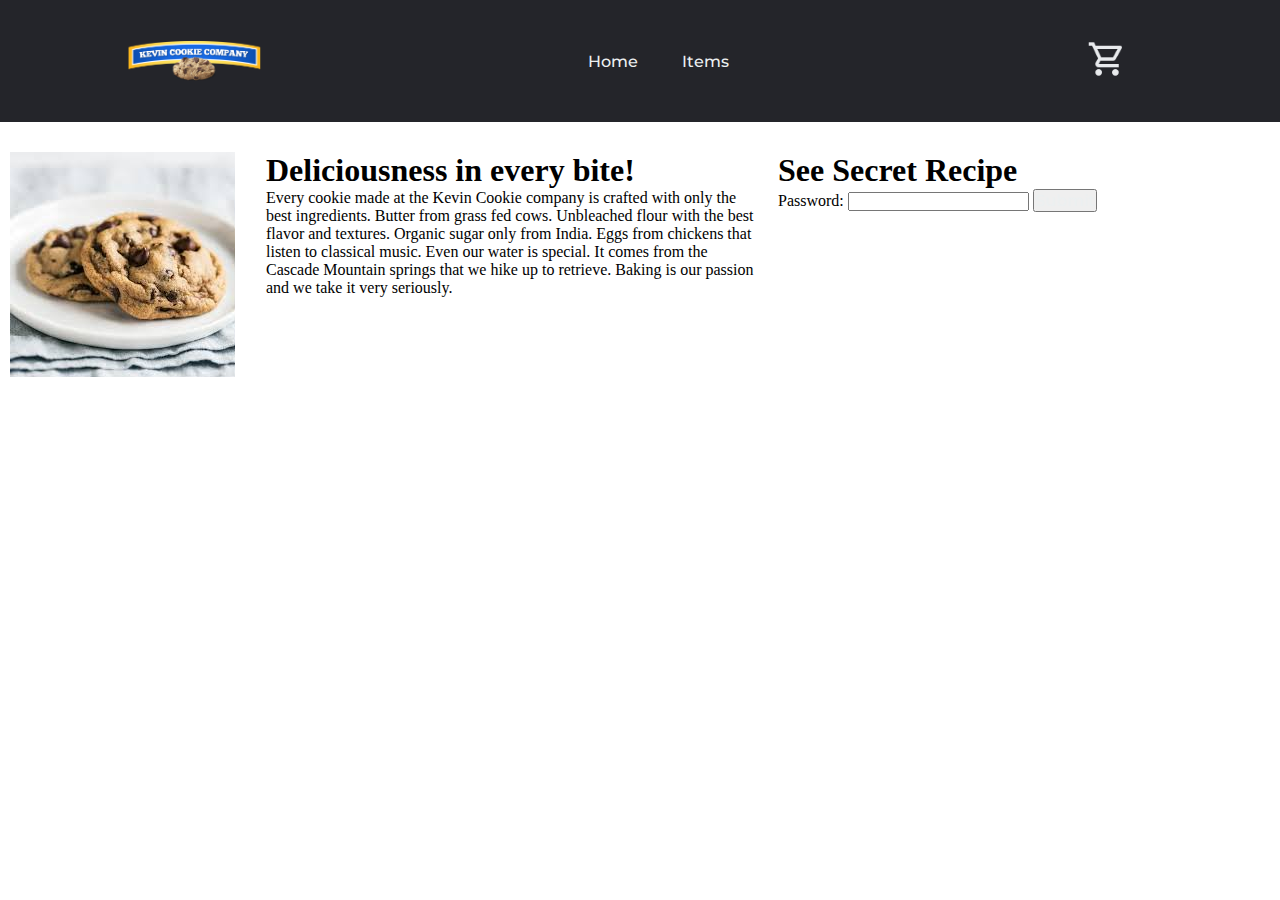
<file: index.htm>
<!DOCTYPE html>
<html lang="en">
<head>
    <meta charset="UTF-8">
    <meta http-equiv="X-UA-Compatible" content="IE=edge">
    <meta name="viewport" content="width=device-width, initial-scale=1.0">
    <title>Kevin Cookie Company</title>
    <link rel="stylesheet" href="styles.css">
    <link rel="stylesheet" href="header.css">
</head>
<body>
    <header class="navbar">
        <img class="logo" src="Images/PrimaryLogo.png" alt="logo">
            <nav>
                <ul class="navlinks">
                    <li><a href="index.htm">Home</a></li>
                    <li><a href="#">Items</a></li>
                </ul>
            </nav>
            <a class="cta" href="#"><button class="cartbutton"><img src="Images/CartIcon.png"></button></a>
    </header>

    <main>
        <aside>
            <img src="Images/Cookie.png">
        </aside>
        <section>
            <h1>Deliciousness in every bite!</h1>

            <p>Every cookie made at the Kevin Cookie company is crafted with only the best ingredients. Butter from grass fed
            cows. Unbleached flour with the best flavor and textures. Organic sugar only from India. Eggs from chickens that
            listen to classical music. Even our water is special. It comes from the Cascade Mountain springs that we hike up
            to retrieve. Baking is our passion and we take it very seriously.</p>
        </section>
        <article>
            <h1>See Secret Recipe</h1>
            <form id="SecretRecipeRequest" onsubmit="handlePassword(event)">
                <label>Password:</label>
                <input type="password" id="password" name="password" required>
                <button type="submit">Submit</button>
            </form>
            <script src="formHandler.js"></script>
        </article>
    </main>
</body>
</html>
</file>
<file: styles.css>
@import url('https://fonts.googleapis.com/css2?family=Montserrat:ital,wght@0,500;1,500&display=swap');

* {
    box-sizing: border-box;
    margin: 0;
    padding: 0;
}

main {
    padding-top: 20px;
}

aside {
    width: 20%;
    float: left;
    padding: 10px;
}

aside img {
    max-width: 100%;
    max-height: none;
}

section {
    width: 40%;
    float: left;
    padding: 10px;
}

article {
    width: 40%;
    float: left;
    padding: 10px;
}

@media screen and (max-width:600px) {
    aside, section, article {
        width: 100%;
    }
}
</file>
<file: header.css>
li, a, button {
    font-family: "Montserrat", sans-serif;
    font-weight: 500;
    font-size: 16px;
    color: #ecf0f1;
    text-decoration: none;
}

header {
    display: flex;
    justify-content: space-between;
    align-items: center;
    padding: 30px 10%;
}

.logo {
    cursor: pointer;
    height: 40px;
}

.cartbutton {
    margin-left: 5px;
    padding: 9px 25px;
    background-color: transparent;
    border: none;
    border-radius: 50px;
    cursor: pointer;
    transition: all 0.3s ease 0s;
}

.cartbutton:hover {
    background-color: #0D51B6;
}

.cartbutton img {
    height: 40px;
}

nav {
    order: 1;
}

.navbar {
    background-color: #24252A;
}

.navlinks {
    list-style: none;
}

.navlinks li {
    display: inline-block;
    padding: 20px 20px;
}

.navlinks li {
    transition: all 0.3s ease 0s;
}

.navlinks li a {
    background-color: transparent;
}

.navlinks li:hover {
    background-color: #0D51B6;
    border-radius: 10px;
}

.cta {
    order: 2;
}
</file>
